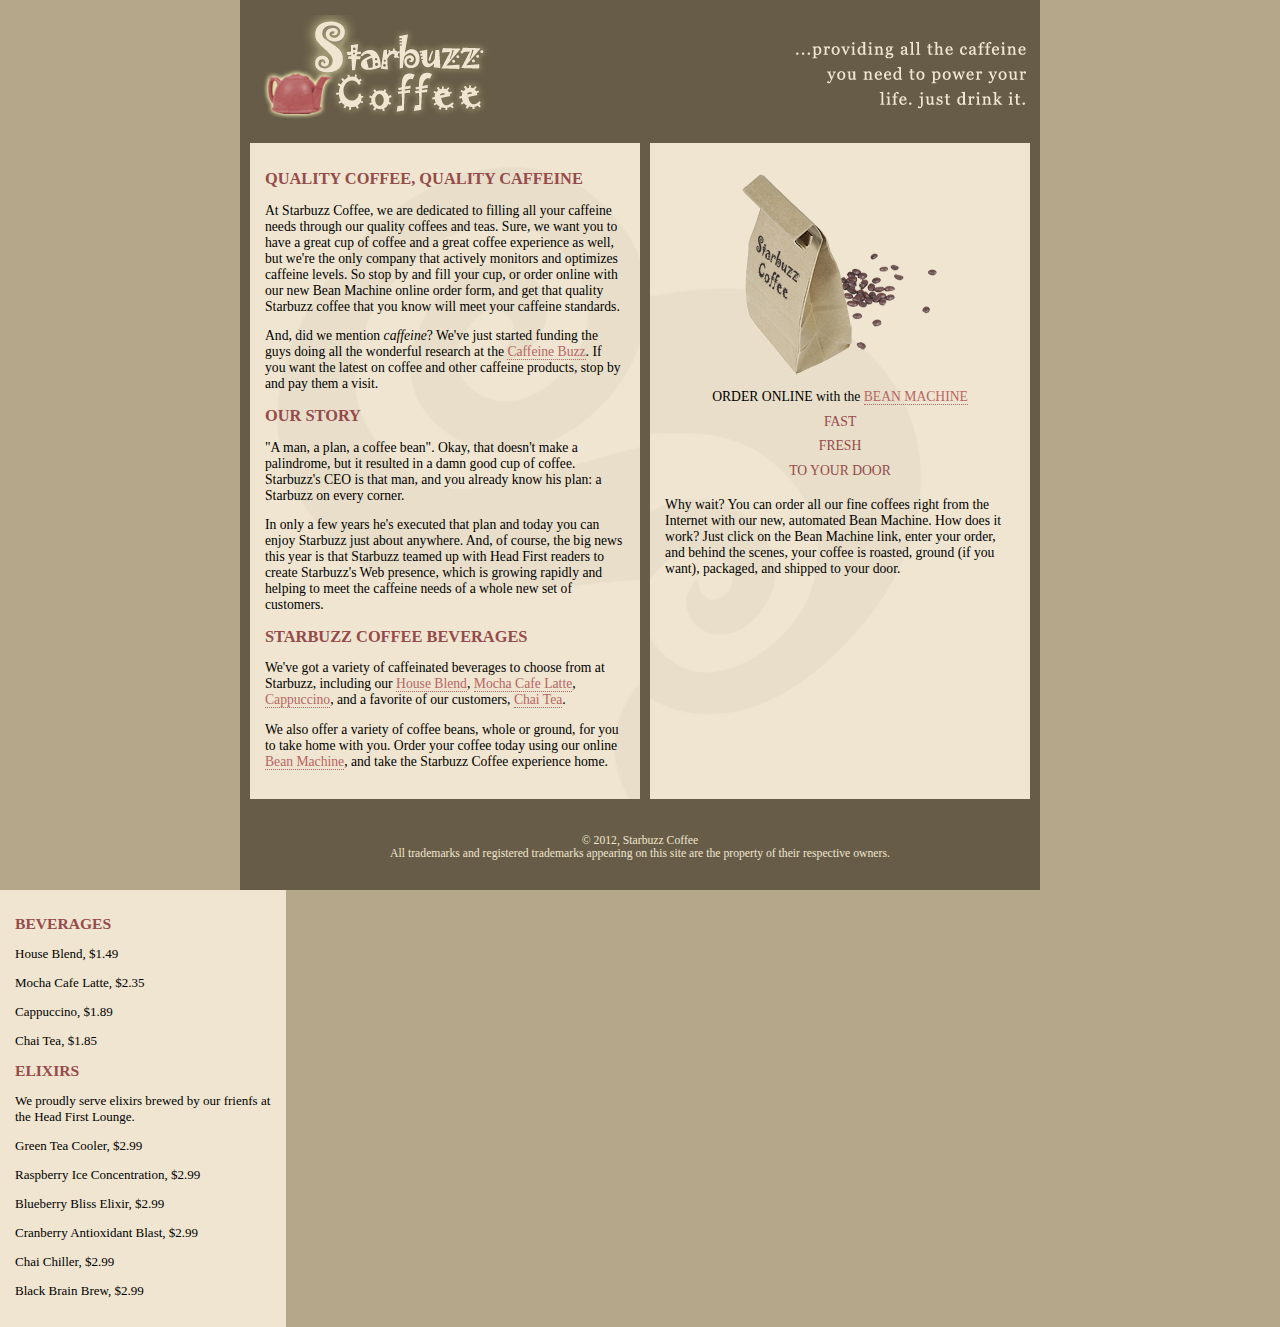
<file: starbuzz/index.html>
<!DOCTYPE html>
<html>
  <head>
    <meta charset="utf-8">
    <title>Starbuzz Coffee</title>
    <link rel="stylesheet" type="text/css" href="starbuzz.css">
  </head> 

  <body>
    <div id="allcontent">
    <div id="header">
      <img src="images/header.gif" alt="Starbuzz Coffee header image">
    </div>

    <div id="tableContainer">
      <div id="tableRow">
    <div id="main">
      <h1>QUALITY COFFEE, QUALITY CAFFEINE</h1>
      <p>
        At Starbuzz Coffee, we are dedicated to filling all your  caffeine needs through our 
        quality coffees and teas. Sure, we want you to have a great cup of coffee and a great 
        coffee experience as well, but we're the only company that actively monitors and 
        optimizes caffeine levels. So stop by and fill your cup, or order online with our new Bean 
        Machine online order form, and get that quality Starbuzz coffee that you know will meet 
        your caffeine standards.
      </p>
      <p>
        And, did we mention <em>caffeine</em>? We've just started funding the guys doing all 
        the wonderful research at the <a href="http://buzz.wickedlysmart.com"
        title="Read all about caffeine on the Buzz">Caffeine Buzz</a>.
        If you want the latest on coffee and other caffeine products, 
        stop by and pay them a visit.
      </p>
      <h1>OUR STORY</h1>
      <p>
        "A man, a plan, a coffee bean". Okay, that doesn't make a palindrome, but it resulted
        in a damn good cup of coffee.  Starbuzz's CEO is that man, and you already know his 
        plan: a Starbuzz on every corner.
      </p> 
      <p>In only a few years he's executed that plan and today 
        you can enjoy Starbuzz just about anywhere.  And, of course, the big news this year 
        is that Starbuzz teamed up with Head First readers to create Starbuzz's Web presence,  
        which is growing rapidly and helping to meet the caffeine needs of a whole new set of 
        customers.  
      </p>
      <h1>STARBUZZ COFFEE BEVERAGES</h1>
      <p>
        We've got a variety of caffeinated beverages to choose
        from at Starbuzz, including our 
        <a href="beverages.html#house" title="House Blend">House Blend</a>,
        <a href="beverages.html#mocha" title="Mocha Cafe Latte">Mocha Cafe Latte</a>, 
        <a href="beverages.html#cappuccino" title="Cappuccino">Cappuccino</a>,
        and a favorite of our customers, 
        <a href="beverages.html#chai" title="Chai Tea">Chai Tea</a>.
      </p>
      <p>
        We also offer a variety of coffee beans, whole or ground, for you to
        take home with you.  Order your coffee today using our online
        <a href="form.html">Bean Machine</a>, and take
        the Starbuzz Coffee experience home.
      </p>
    </div>

    <div id="sidebar">
      <p class="beanheading">
        <img src="images/bag.gif" alt="Bean Machine bag">
        <br>
        ORDER ONLINE
        with the 
        <a href="form.html">BEAN MACHINE</a>
        <br>
        <span class="slogan">
            FAST <br>
            FRESH <br>
            TO YOUR DOOR <br>
        </span>
      </p>
      <p>
        Why wait?  You can order all our fine coffees right from the Internet with our new, 
        automated Bean Machine.  How does it work?  Just click on the Bean Machine link, 
        enter your order, and behind the scenes, your coffee is roasted, ground 
        (if you want), packaged, and shipped to your door.
      </p>
    </div>
  </div>
</div>

    <div id="footer">
      &copy; 2012, Starbuzz Coffee
      <br>
      All trademarks and registered trademarks appearing on 
      this site are the property of their respective owners.
    </div>
    </div>
    <div id="drinks">
      <h1>BEVERAGES</h1>
      <p>House Blend, $1.49</p>
      <p>Mocha Cafe Latte, $2.35</p>
      <p>Cappuccino, $1.89</p>
      <p>Chai Tea, $1.85</p>
      <h1>ELIXIRS</h1>
      <p>
        We proudly serve elixirs brewed by our frienfs
        at the Head First Lounge.
      </p>
      <p>Green Tea Cooler, $2.99</p>
      <p>Raspberry Ice Concentration, $2.99</p>
      <p>Blueberry Bliss Elixir, $2.99</p>
      <p>Cranberry Antioxidant Blast, $2.99</p>
      <p>Chai Chiller, $2.99</p>
      <p>Black Brain Brew, $2.99</p>
    </div>
  </body>
</html>
</file>
<file: starbuzz/starbuzz.css>
body { 
  background-color: #b5a789;
  font-family:      Georgia, "Times New Roman", Times, serif;
  font-size:        small;
  margin:           0px;
}

#header {
  background-color: #675c47;
  margin:           10px 10px 10px 10px;
  height:           108px;
}

#main {
  display:          table-cell;
  background:       #efe5d0 url(images/background.gif) top left;
  font-size:        105%;
  padding:          15px;
  vertical-align:   top;
}

#sidebar {
  display:          table-cell;
  background:       #efe5d0 url(images/background.gif) bottom right;
  font-size:        105%;
  padding:          15px;
  vertical-align:   top;
}

#footer {
  background-color: #675c47;
  color:            #efe5d0;
  text-align:       center;
  padding:          15px;
  margin:           10px 10px 10px 10px;
  font-size:        90%;
  clear:            left;
}

h1 {
  font-size:        120%;
  color:            #954b4b;
}

.slogan { color: #954b4b; }

.beanheading {
  text-align:       center;
  line-height:      1.8em;
}

a:link {
  color:            #b76666;
  text-decoration:  none;
  border-bottom:    thin dotted #b76666;
}
a:visited {
  color:            #675c47;
  text-decoration:  none;
  border-bottom:    thin dotted #675c47;
}
#allcontent {
  width:            800px;
  padding-top:      5px;
  padding-bottom:   5px;
  background-color: #675c47;
  margin-left:      auto;
  margin-right:     auto;
}
div#tableContainer {
  display:          table;
  border-spacing:   10px;
}
div#tableRow {
  display:          table-row;
}
#drinks{
  background-color: #efe5d0;
  width:            20%;
  padding:          15px;
  vertical-align:   top;
}
</file>
